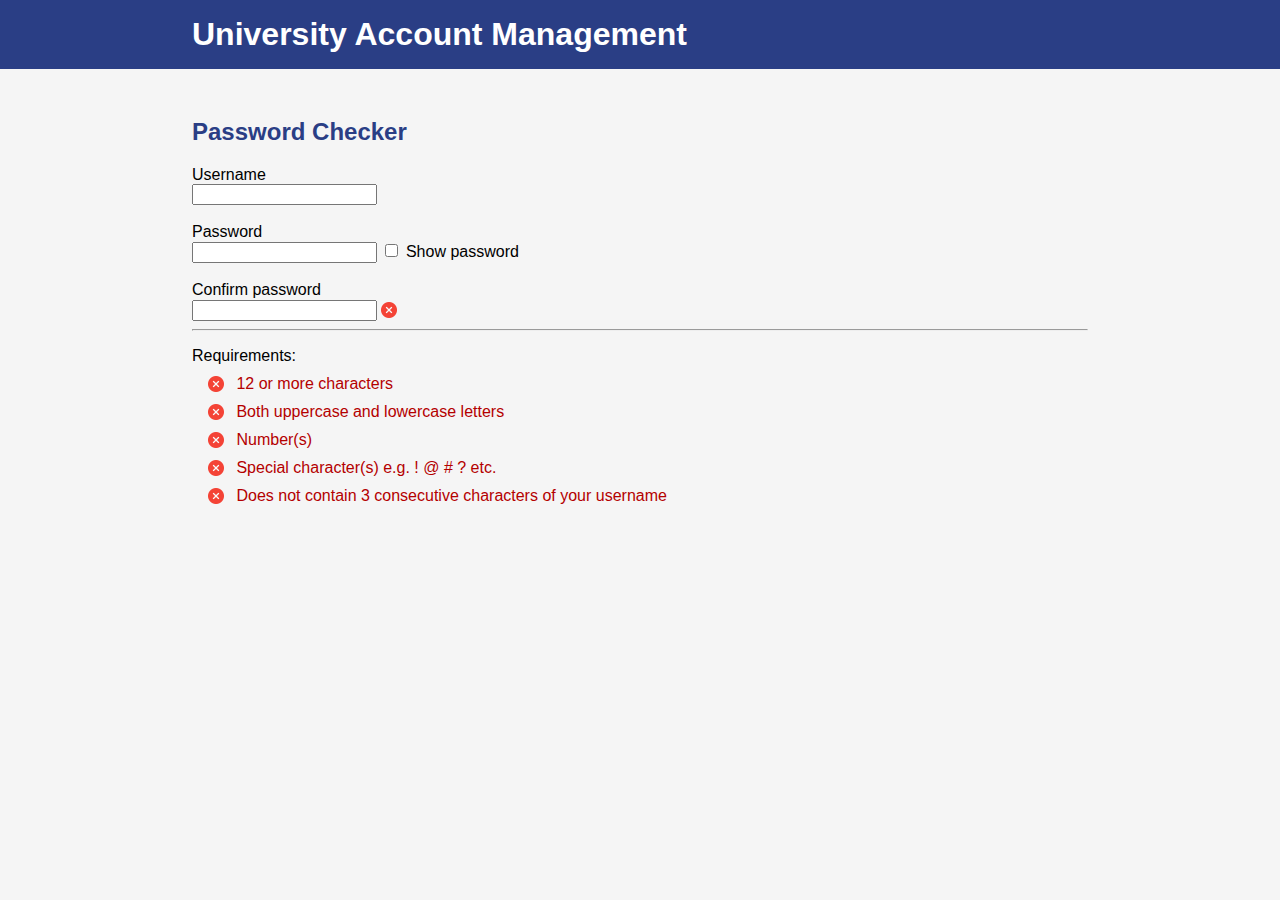
<file: index.html>
<!DOCTYPE html>
<html lang="en">
    <head>
        <title>Password Checker</title>
        <link rel="icon" href="../images/icon.png">
        <link rel="stylesheet" href="./style.css">
    </head>
    <body>
        <div id="top_bar">
            <div id="header_wrapper">
                <h1>University Account Management</h1>
            </div>
        </div>
        <div id="page_content">
            <h2>Password Checker</h2>
            <a>Username</a>
            <br>
            <input type="text" id="username_entry">
            <br><br>
            <a>Password</a>
            <br>
            <input type="password" id="password_entry">
            <input type="checkbox" id="reveal_button">
            <a>Show password</a>
            <br><br>
            <a>Confirm password</a>
            <br>
            <input type="password" id="confirm_password_entry">
            <img src="images/cross.png" id="passwords_match">
            <hr>
            <dl>
                <dt>Requirements:</dt>
                <dd class="requirement" id="char_count_req"><img id="char_icon" src="./images/cross.png"> <span>12 or more characters</span></dd>
                <dd class="requirement" id="upper_lower_req"><img id="upper_icon" src="./images/cross.png"> Both uppercase and lowercase letters</dd>
                <dd class="requirement" id="number_req"><img id="number_icon" src="./images/cross.png"> Number(s)</dd>
                <dd class="requirement" id="spec_char_req"><img id="spec_icon" src="./images/cross.png"> Special character(s) e.g. ! @ # ? etc.</dd>
                <dd class="requirement" id="consecutive_req"><img id="consec_icon" src="./images/cross.png"> Does not contain 3 consecutive characters of your username</dd>
            </dl>
        </div>
        <script src="./scripts.js"></script>
    </body>
</html>
</file>
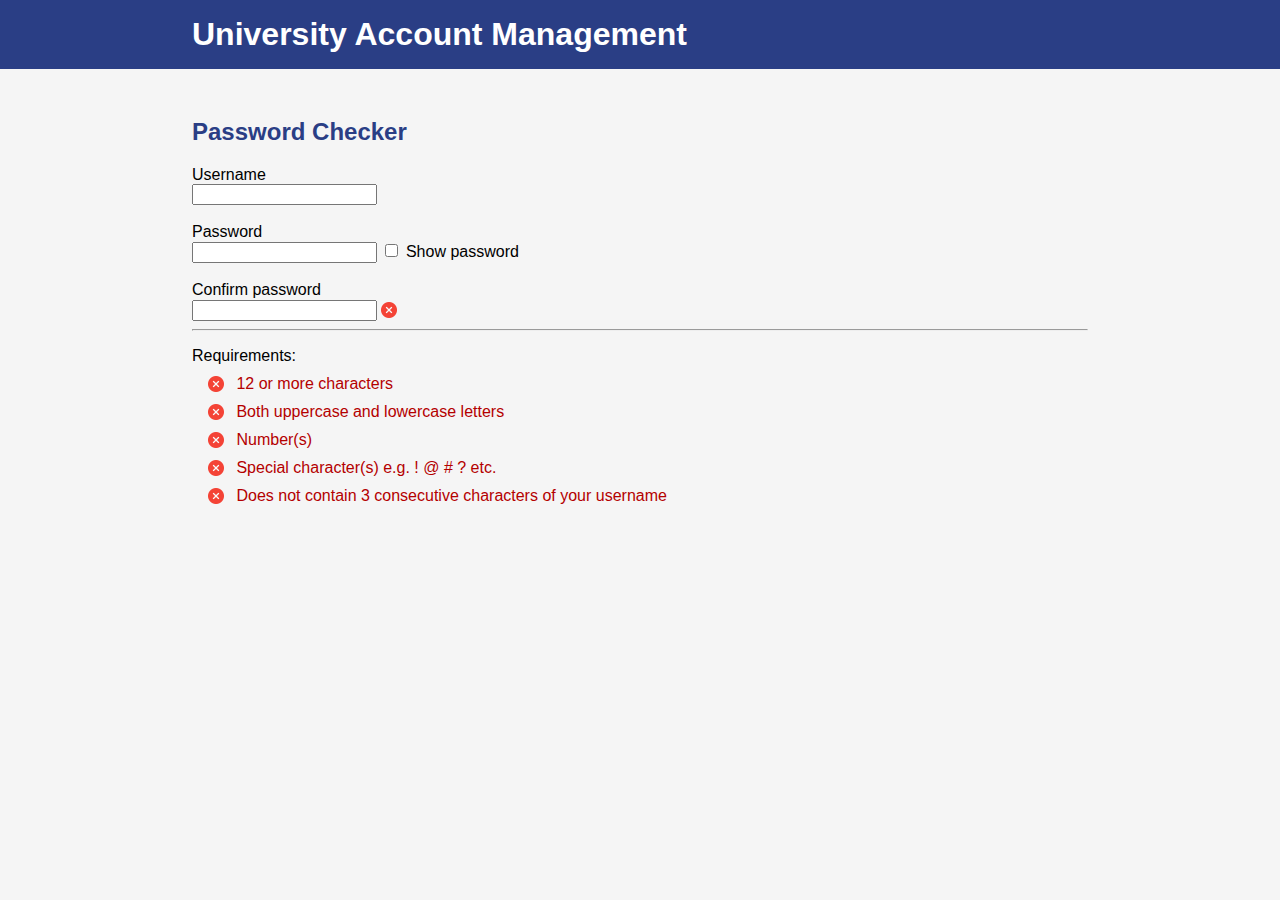
<file: passgen.html>
<!DOCTYPE html>
<html lang="en">
    <head>
        <title>Password Checker</title>
        <link rel="icon" href="../images/icon.png">
        <link rel="stylesheet" href="./style.css">
    </head>
    <body>
        <div id="top_bar">
            <div id="header_wrapper">
                <h1>University Account Management</h1>
            </div>
        </div>
        <div id="page_content">
            <h2>Password Checker</h2>
            <a>Username</a>
            <br>
            <input type="text" id="username_entry">
            <br><br>
            <a>Password</a>
            <br>
            <input type="password" id="password_entry">
            <input type="checkbox" id="reveal_button">
            <a>Show password</a>
            <br><br>
            <a>Confirm password</a>
            <br>
            <input type="password" id="confirm_password_entry">
            <img src="images/cross.png" id="passwords_match">
            <hr>
            <dl>
                <dt>Requirements:</dt>
                <dd class="requirement" id="char_count_req"><img id="char_icon" src="images/cross.png"> <span>12 or more characters</span></dd>
                <dd class="requirement" id="upper_lower_req"><img id="upper_icon" src="images/cross.png"> Both uppercase and lowercase letters</dd>
                <dd class="requirement" id="number_req"><img id="number_icon" src="images/cross.png"> Number(s)</dd>
                <dd class="requirement" id="spec_char_req"><img id="spec_icon" src="images/cross.png"> Special character(s) e.g. ! @ # ? etc.</dd>
                <dd class="requirement" id="consecutive_req"><img id="consec_icon" src="images/cross.png"> Does not contain 3 consecutive characters of your username</dd>
            </dl>
        </div>
        <script src="./scripts.js"></script>
    </body>
</html>
</file>
<file: style.css>
html {
    color: black;
}

body {
    font-family: Arial, Helvetica, sans-serif;
    background-color: rgb(245, 245, 245);
    margin: 0;
}

#top_bar {
    background-color: rgb(42, 62, 133);
    color: white;
}

#header_wrapper {
    width: 70%;
    margin: auto;
}

h1 {
    margin-top: 0;
    padding-top: .5em;
    padding-bottom: .5em;
    background-color: rgb(42, 62, 133);
}

.requirement {
    color: rgb(180, 0, 0);
}

img {
    width: 1em;
    position: relative;
    top: .15em;
    padding-right: .5em;
}

dd {
    padding-top: .5em;
    margin-left: 1em;
}

#page_content {
    padding: 4em;
    padding-top: .5em;
    width: 70%;
    margin: auto;
}

h2 {
    color: rgb(42, 62, 133);
}
</file>
